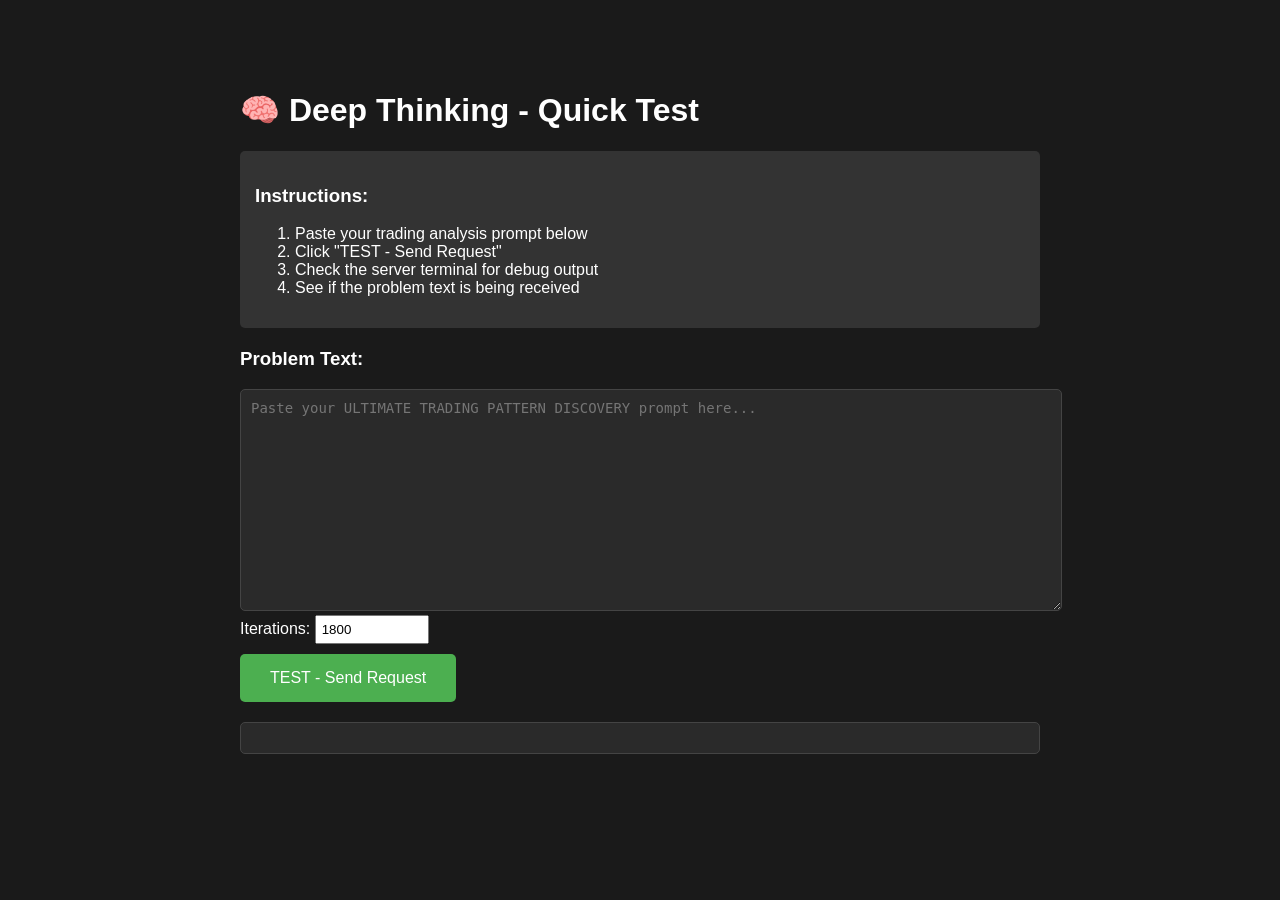
<file: templates/test.html>
<!DOCTYPE html>
<html>

<head>
    <title>Quick Test - Deep Thinking</title>
    <style>
        body {
            font-family: Arial, sans-serif;
            max-width: 800px;
            margin: 50px auto;
            padding: 20px;
            background: #1a1a1a;
            color: #fff;
        }

        textarea {
            width: 100%;
            min-height: 200px;
            padding: 10px;
            font-size: 14px;
            background: #2a2a2a;
            color: #fff;
            border: 1px solid #444;
            border-radius: 5px;
        }

        button {
            background: #4CAF50;
            color: white;
            padding: 15px 30px;
            font-size: 16px;
            border: none;
            border-radius: 5px;
            cursor: pointer;
            margin-top: 10px;
        }

        button:hover {
            background: #45a049;
        }

        #result {
            margin-top: 20px;
            padding: 15px;
            background: #2a2a2a;
            border: 1px solid #444;
            border-radius: 5px;
            white-space: pre-wrap;
        }

        .info {
            background: #333;
            padding: 15px;
            border-radius: 5px;
            margin-bottom: 20px;
        }
    </style>
</head>

<body>
    <h1>🧠 Deep Thinking - Quick Test</h1>

    <div class="info">
        <h3>Instructions:</h3>
        <ol>
            <li>Paste your trading analysis prompt below</li>
            <li>Click "TEST - Send Request"</li>
            <li>Check the server terminal for debug output</li>
            <li>See if the problem text is being received</li>
        </ol>
    </div>

    <h3>Problem Text:</h3>
    <textarea id="problemText" placeholder="Paste your ULTIMATE TRADING PATTERN DISCOVERY prompt here..."></textarea>

    <div>
        <label>Iterations: <input type="number" id="iterations" value="1800"
                style="width: 100px; padding: 5px;"></label>
    </div>

    <button onclick="sendRequest()">TEST - Send Request</button>

    <div id="result"></div>

    <script>
        async function sendRequest() {
            const problem = document.getElementById('problemText').value;
            const iterations = parseInt(document.getElementById('iterations').value);
            const resultDiv = document.getElementById('result');

            if (!problem || problem.trim().length === 0) {
                resultDiv.innerHTML = '<span style="color: red;">ERROR: Please enter problem text!</span>';
                return;
            }

            resultDiv.innerHTML = '<span style="color: yellow;">Sending request...</span>';

            console.log('Sending problem text (length):', problem.length);
            console.log('First 100 chars:', problem.substring(0, 100));

            try {
                const response = await fetch('/api/start', {
                    method: 'POST',
                    headers: {
                        'Content-Type': 'application/json'
                    },
                    body: JSON.stringify({
                        problem: problem,
                        max_iterations: iterations,
                        files: []
                    })
                });

                const data = await response.json();

                if (response.ok) {
                    resultDiv.innerHTML = `<span style="color: lime;">✅ SUCCESS!</span>
                    
Session ID: ${data.session_id}
Status: ${data.status}
Session Dir: ${data.session_dir}

Check the server terminal for debug output!
Check browser console (F12) for sent data.`;
                } else {
                    resultDiv.innerHTML = `<span style="color: red;">❌ ERROR:</span> ${data.error}`;
                }
            } catch (error) {
                resultDiv.innerHTML = `<span style="color: red;">❌ EXCEPTION:</span> ${error.message}`;
            }
        }
    </script>
</body>

</html>
</file>
